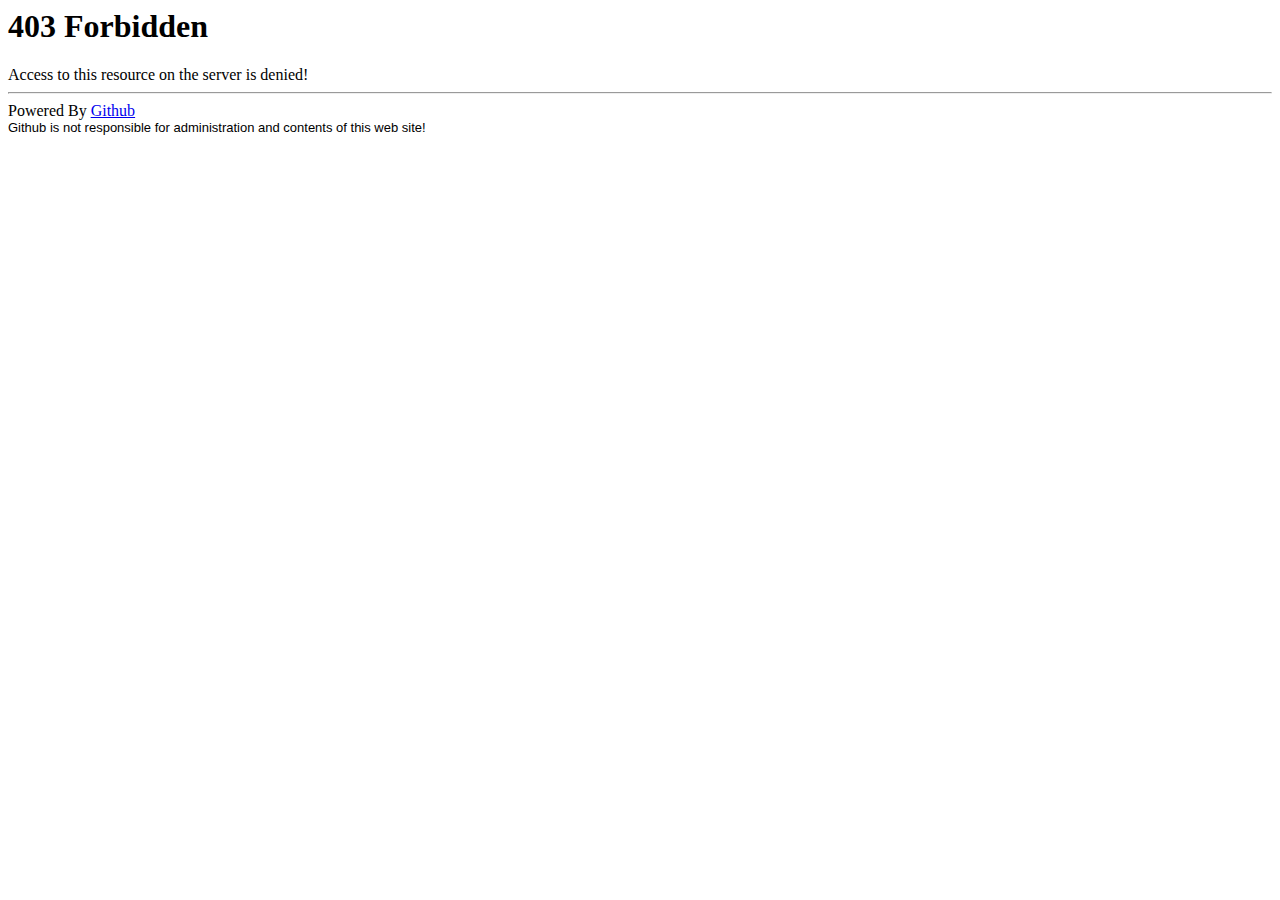
<file: index.htm>
<html>
	<head>
		<title>403 Forbidden</title>
	</head>
		<h1>403 Forbidden</h1>
		Access to this resource on the server is denied!
	<hr />
		Powered By <a href='http://www.github.com'>Github</a>
	<br />
		<font face="Verdana, Arial, Helvetica" size=-1>Github is not responsible for administration and contents of this web site!</font>
</html>
</file>
